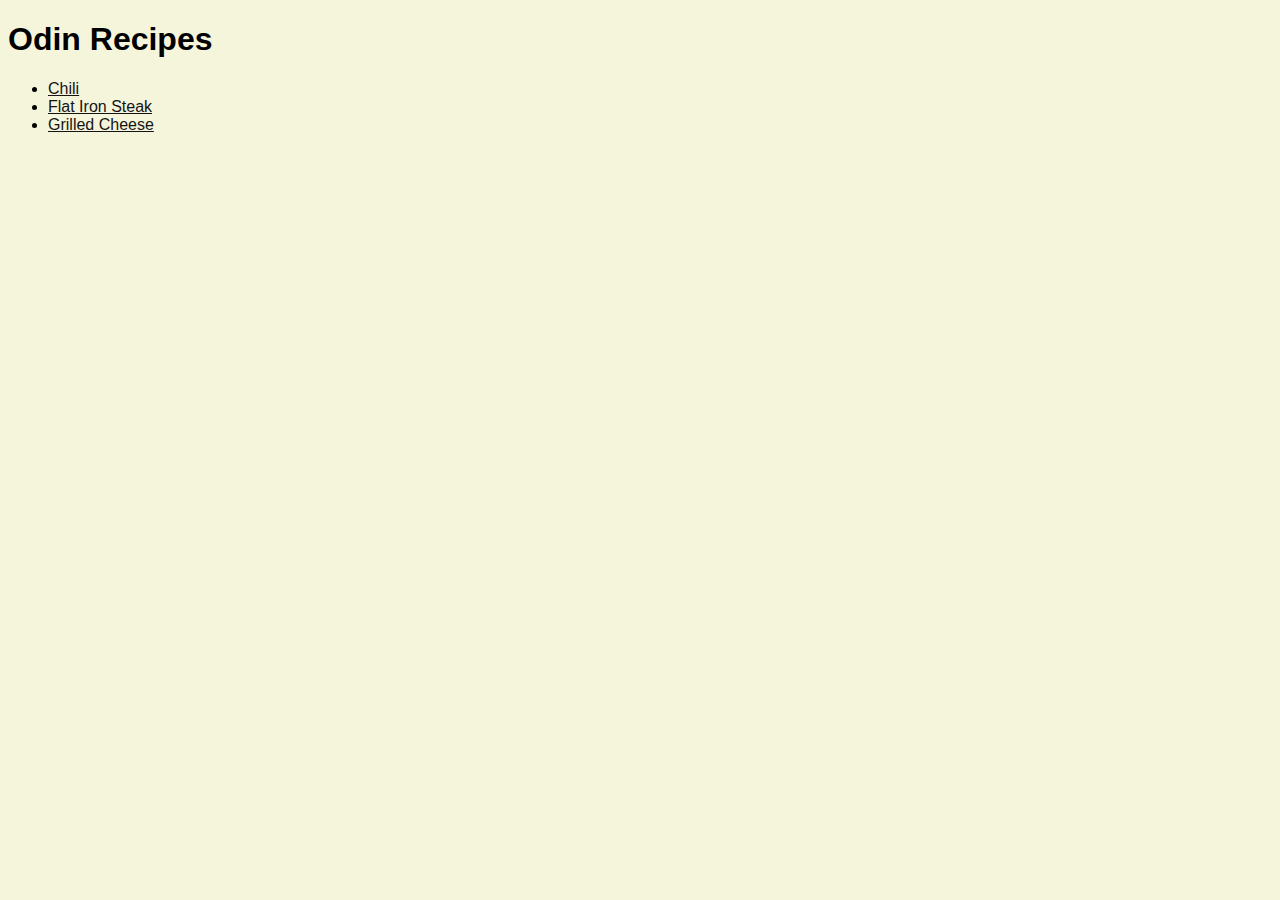
<file: index.html>
<!DOCTYPE html>
<html lang="en">
<head>
    <link rel="stylesheet" href="styles.css">
    <meta charset="UTF-8">
    <meta name="viewport" content="width=device-width, initial-scale=1.0">
    <title>Odin Recipes</title>
</head>
<body>
    <h1>Odin Recipes</h1>
    <ul>
        <li>
            <a href="recipes/chili.html">Chili</a>
        </li>
        <li>
            <a href="recipes/flat-iron-steak.html">Flat Iron Steak</a>
        </li>
        <li>
            <a href="recipes/grilled-cheese.html">Grilled Cheese</a>
        </li>
    </ul>
    
</body>
</html>
</file>
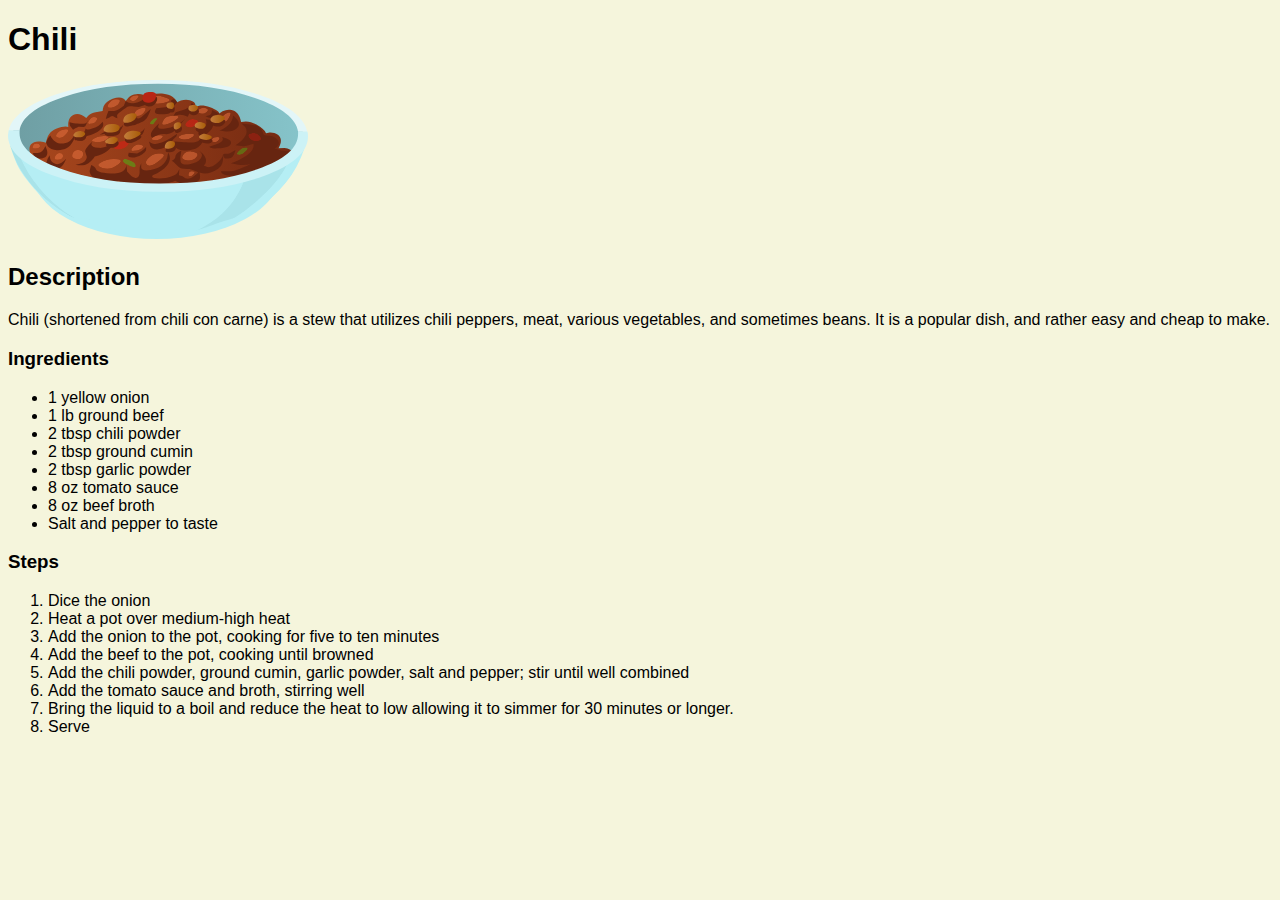
<file: recipes/chili.html>
<!DOCTYPE html>
<html lang="en">
<head>
    <link rel="stylesheet" href="../styles.css">
    <meta charset="UTF-8">
    <meta name="viewport" content="width=device-width, initial-scale=1.0">
    <title>Chili - Odin Recipes</title>
</head>
<body>
    <h1>Chili</h1>
    <img alt="Cartoony art of a bowl of chili" src="../images/chili.svg"  width="300px">
    <h2>Description</h2>
    <p>Chili (shortened from chili con carne) is a stew that utilizes chili peppers, meat, various vegetables, and sometimes beans. It is a popular dish, and rather easy and cheap to make.</p>
    <h3>Ingredients</h3>
    <ul>
        <li>1 yellow onion</li>
        <li>1 lb ground beef</li>
        <li>2 tbsp chili powder</li>
        <li>2 tbsp ground cumin</li>
        <li>2 tbsp garlic powder</li>
        <li>8 oz tomato sauce</li>
        <li>8 oz beef broth</li>
        <li>Salt and pepper to taste</li>
    </ul>
    <h3>Steps</h3>
    <ol>
        <li>Dice the onion</li>
        <li>Heat a pot over medium-high heat</li>
        <li>Add the onion to the pot, cooking for five to ten minutes</li>
        <li>Add the beef to the pot, cooking until browned</li>
        <li>Add the chili powder, ground cumin, garlic powder, salt and pepper; stir until well combined</li>
        <li>Add the tomato sauce and broth, stirring well</li>
        <li>Bring the liquid to a boil and reduce the heat to low allowing it to simmer for 30 minutes or longer.</li>
        <li>Serve</li> 
    </ol>
</body>
</html>
</file>
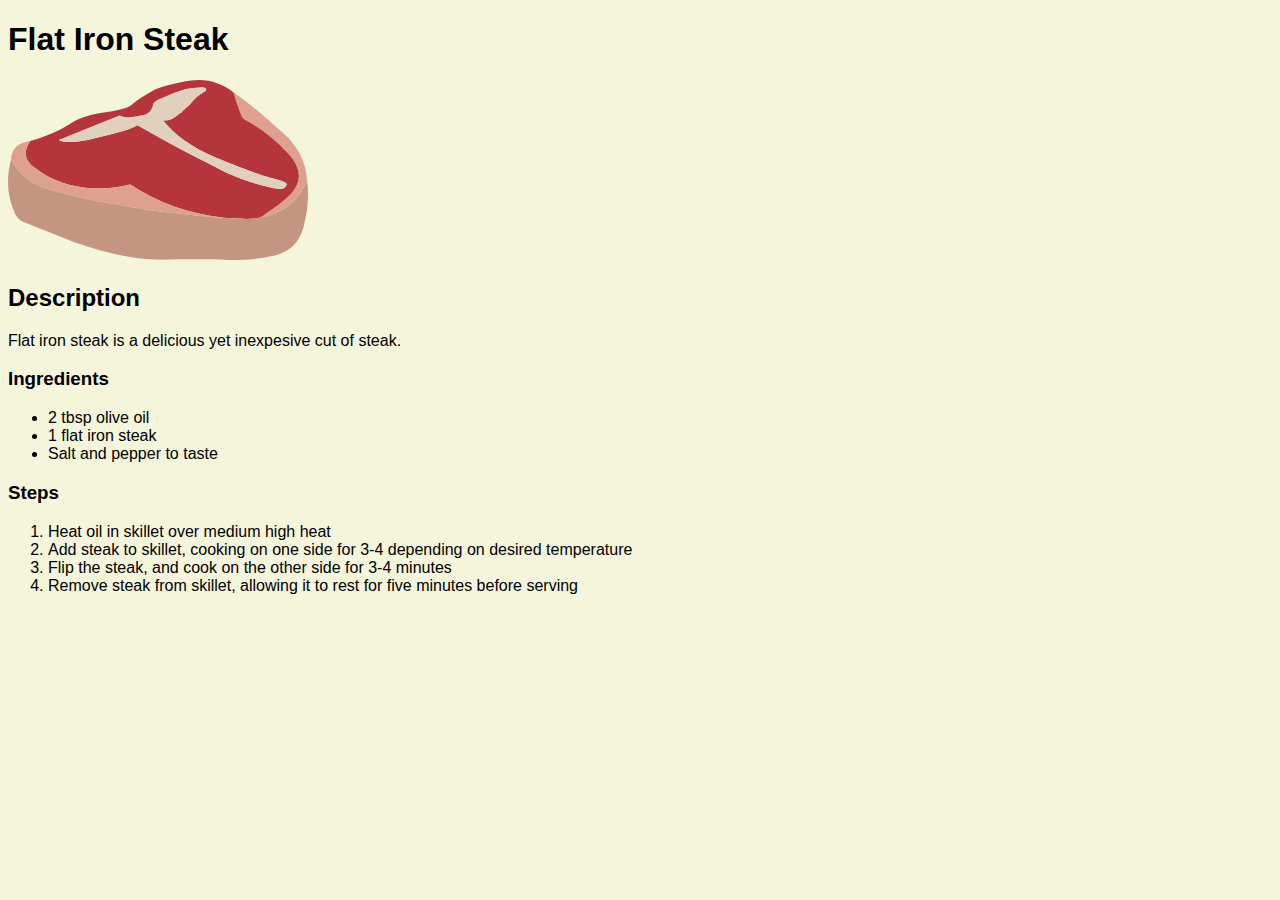
<file: recipes/flat-iron-steak.html>
<!DOCTYPE html>
<html lang="en">
<head>
    <link rel="stylesheet" href="../styles.css">
    <meta charset="UTF-8">
    <meta name="viewport" content="width=device-width, initial-scale=1.0">
    <title>Flat Iron Steak - Odin Recipes</title>
</head>
<body>
    <h1>Flat Iron Steak</h1>
    <img alt="Cartoony art of a steak" src="../images/steak.svg" width="300px">
    <h2>Description</h2>
    <p>Flat iron steak is a delicious yet inexpesive cut of steak.</p>
    <h3>Ingredients</h3>
    <ul>
        <li>2 tbsp olive oil</li>
        <li>1 flat iron steak</li>
        <li>Salt and pepper to taste</li>
    </ul>
    <h3>Steps</h3>
    <ol>
        <li>Heat oil in skillet over medium high heat</li>
        <li>Add steak to skillet, cooking on one side for 3-4 depending on desired temperature</li>
        <li>Flip the steak, and cook on the other side for 3-4 minutes</li>
        <li>Remove steak from skillet, allowing it to rest for five minutes before serving</li>
    </ol>
</body>
</html>
</file>
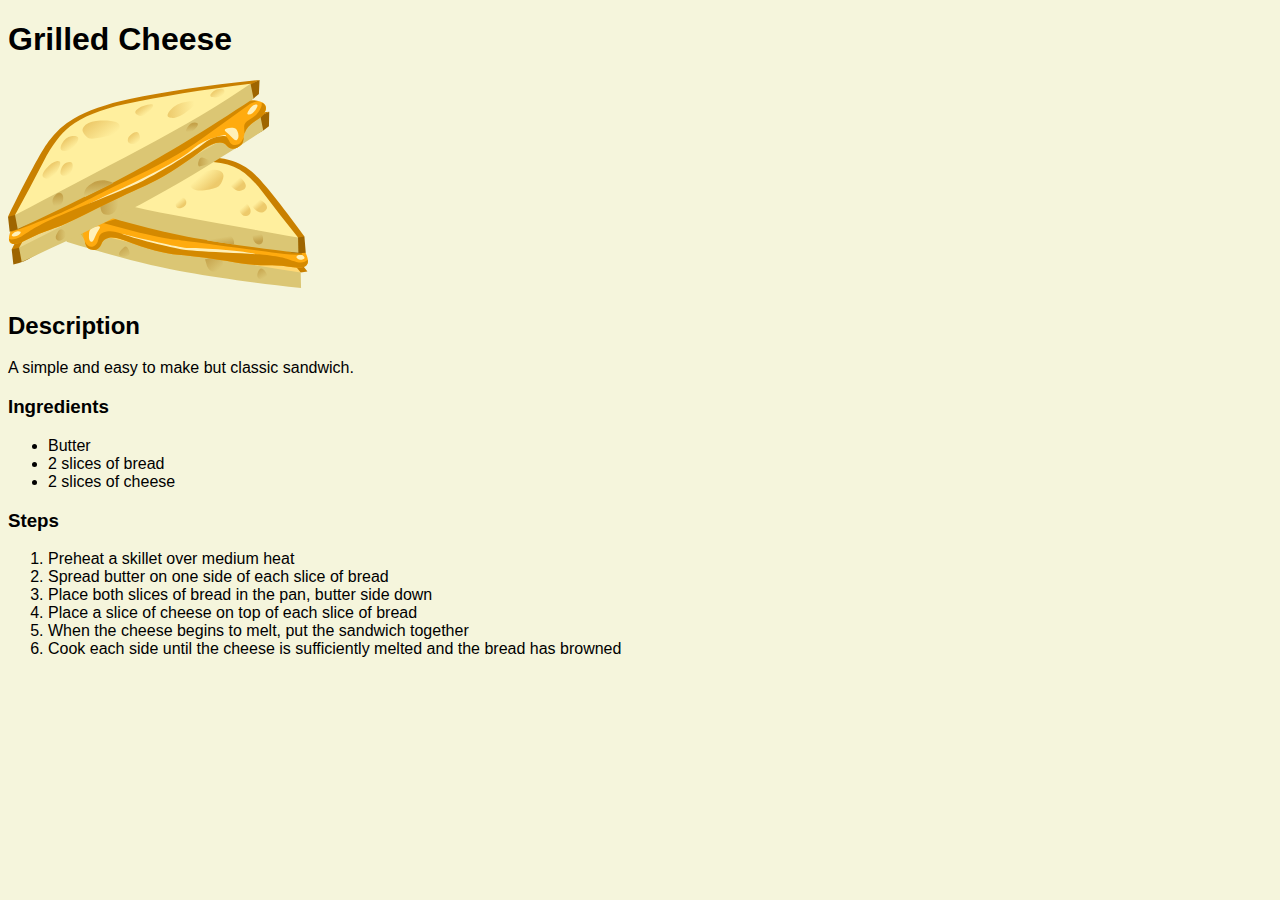
<file: recipes/grilled-cheese.html>
<!DOCTYPE html>
<html lang="en">
<head>
    <link rel="stylesheet" href="../styles.css">
    <meta charset="UTF-8">
    <meta name="viewport" content="width=device-width, initial-scale=1.0">
    <title>Grilled Cheese - Odin Recipes</title>
</head>
<body>
    <h1>Grilled Cheese</h1>
    <img alt="Cartoony art of a grilled cheese sandwich" src="../images/grilled-cheese.svg" width="300px">
    <h2>Description</h2>
    <p>A simple and easy to make but classic sandwich.</p>
    <h3>Ingredients</h3>
    <ul>
        <li>Butter</li>
        <li>2 slices of bread</li>
        <li>2 slices of cheese</li>
    </ul>
    <h3>Steps</h3>
    <ol>
        <li>Preheat a skillet over medium heat</li>
        <li>Spread butter on one side of each slice of bread</li>
        <li>Place both slices of bread in the pan, butter side down</li>
        <li>Place a slice of cheese on top of each slice of bread</li>
        <li>When the cheese begins to melt, put the sandwich together</li>
        <li>Cook each side until the cheese is sufficiently melted and the bread has browned</li>
    </ol>
</body>
</html>
</file>
<file: styles.css>
body {
    background-color:       rgb(245, 245, 220);
    font-family:            Verdana, Geneva, Tahoma, sans-serif;
}

a {
    color:                  rgb(20, 20, 20);
}

a:hover {
    color:                  rgb(80, 80, 80);
}
</file>
